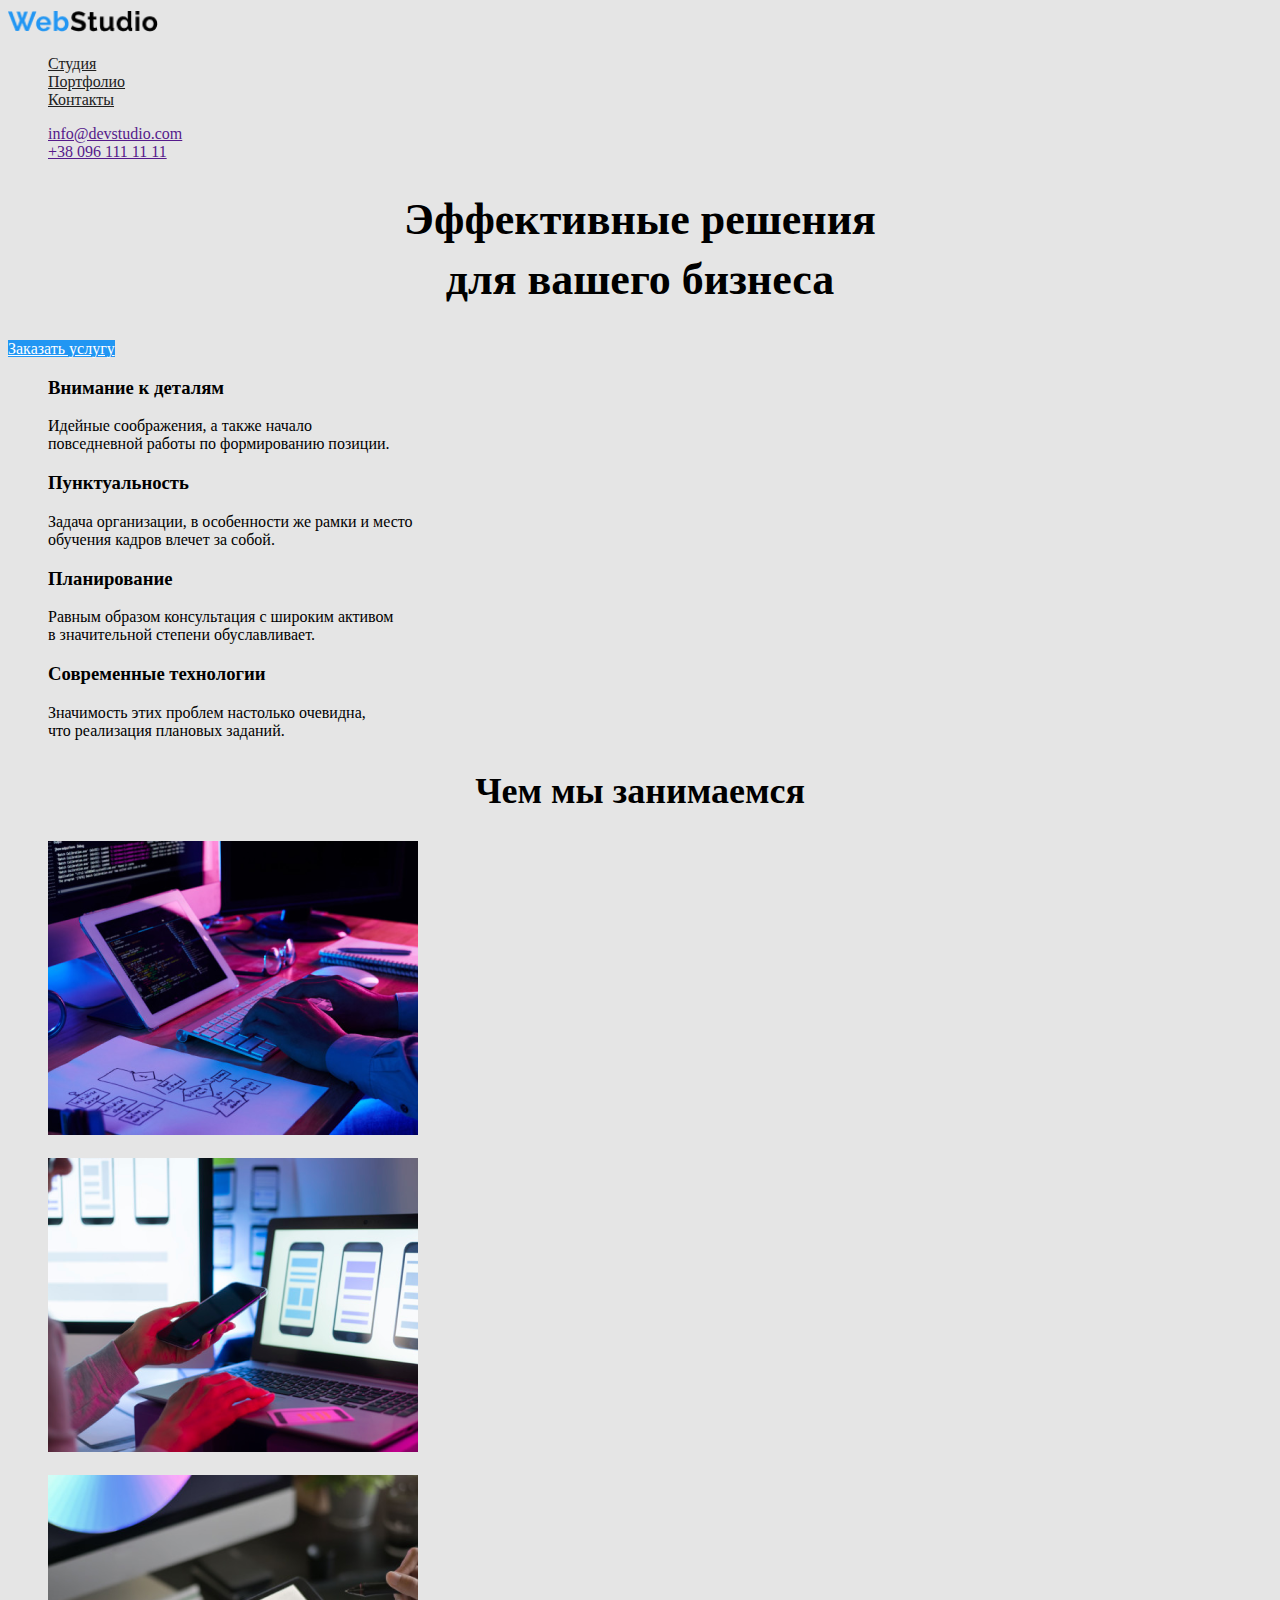
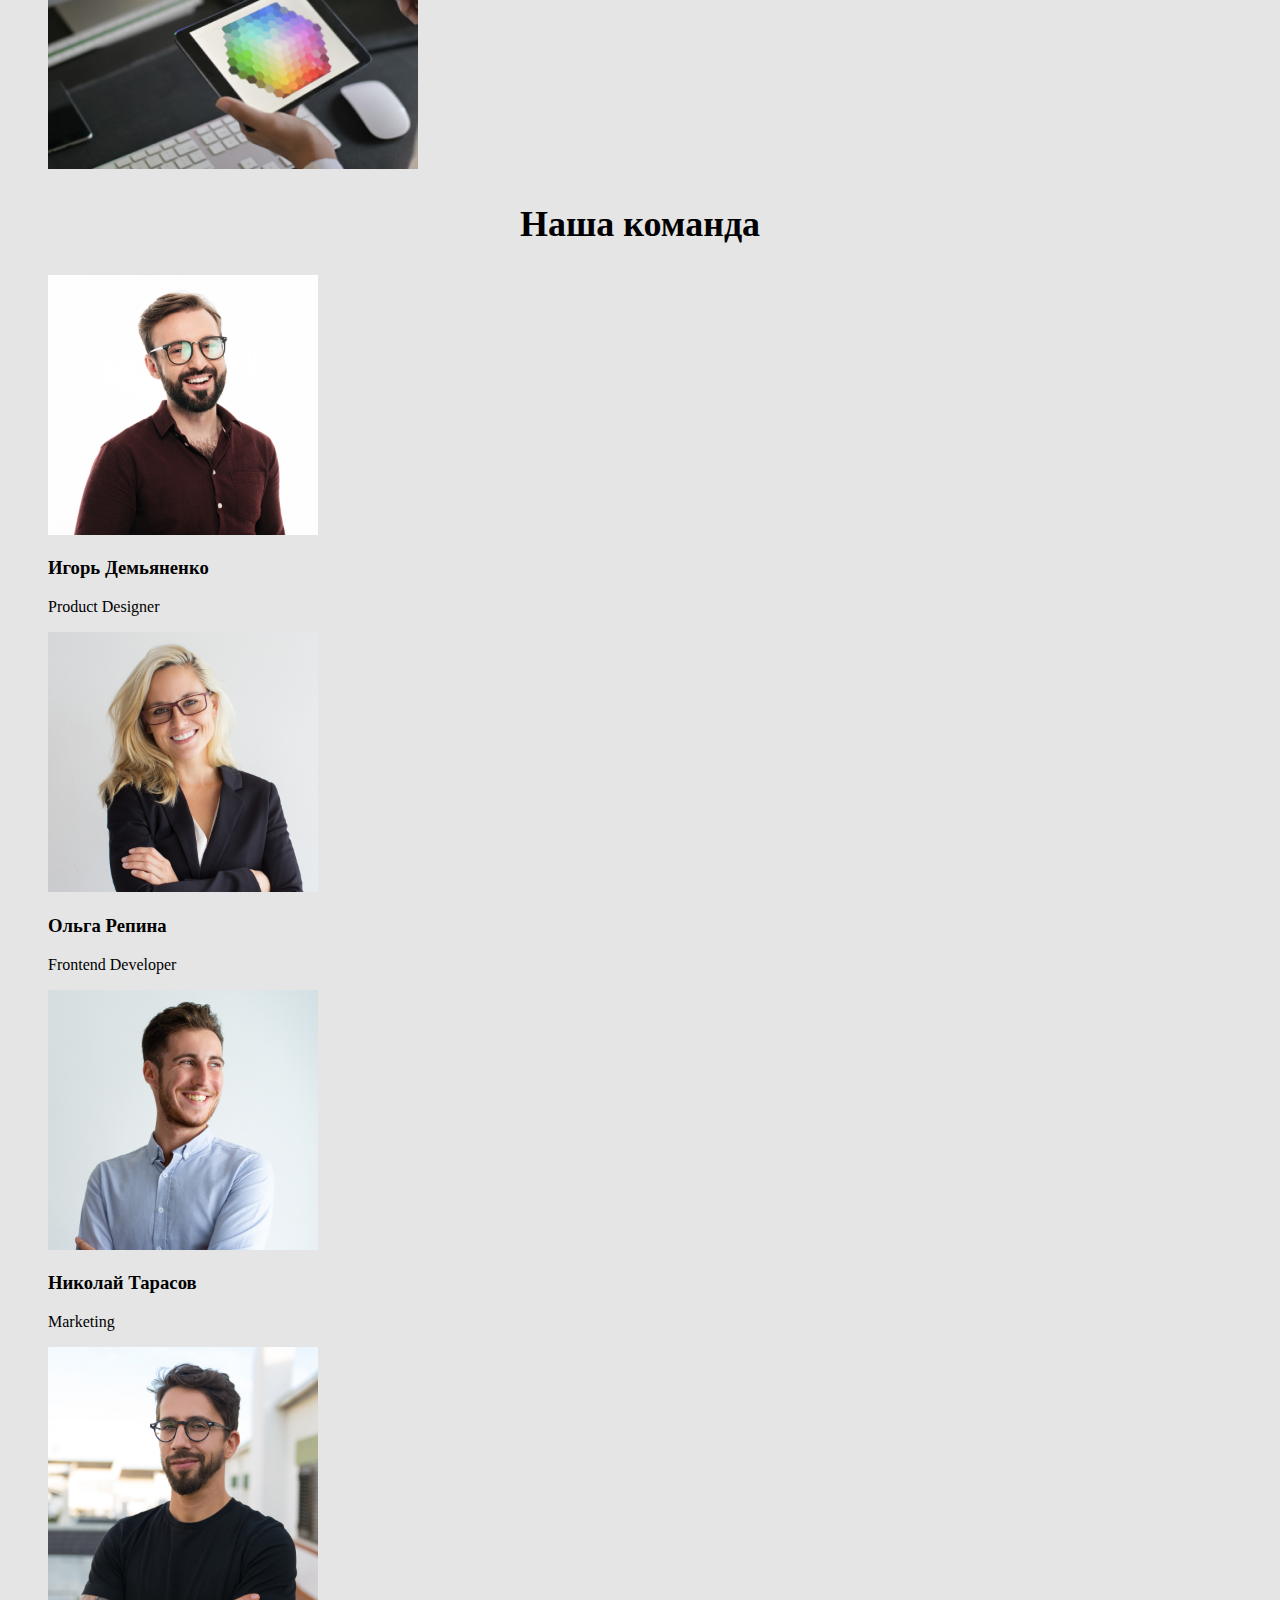
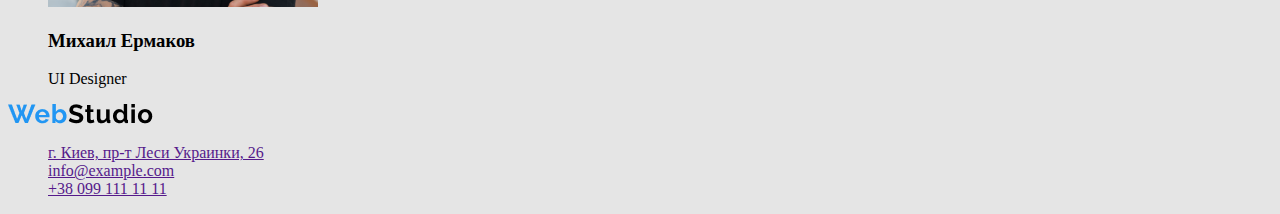
<file: index.html>
<!DOCTYPE html>
<html lang="en">

<head>
    <meta charset="UTF-8">
    <meta http-equiv="X-UA-Compatible" content="IE=edge">
    <meta name="viewport" content="width=device-width, initial-scale=1.0">
    <title>Document</title>
    <link rel="stylesheet" href="./css/styles.css">
</head>
<body>
    <!--  Шапка Сайта  -->
    <header>
        <nav>
            <a href="./index.html" class="logo">
                <img src="./Img/WebStudio.png" alt="" width="150" class="Web">
            </a>

            <ul class="site-nav list">
                <li><a href="" class="link">Студия</a></li>
                <li><a href="./portfolio.html" class="link2">Портфолио</a></li>
                <li><a href="./component.html" class="link3">Контакты</a></li>
            </ul>

            <ul class="help-nav list">
                <li><a href="" class="email">info@devstudio.com</a></li>
                <li><a href="" class="tell">+38 096 111 11 11</a></li>
            </ul>
        </nav>
    </header>

    <main>
            <!--Герой-->
            <section class="hero">
                <h1 class="hero-title">Эффективные решения <br> для вашего бизнеса</h1>
                <a href="" class="hero-bay">Заказать услугу</a>
            </section>

            <!--Текст-->
        <section class="post">

            <ul>
                <li>
                    <h3>Внимание к деталям</h3>
                    Идейные соображения, а также начало <br> повседневной работы по формированию позиции.</>
                </li>
                <li>
                    <h3>Пунктуальность</h3>
                    <p>Задача организации, в особенности же рамки и место <br> обучения кадров влечет за собой.</p>
                </li>
                <li>
                    <h3>Планирование</h3>
                    <p>Равным образом консультация с широким активом <br> в значительной степени обуславливает.</p>
                </li>
                <li>
                    <h3>Современные технологии</h3>
                    <p>Значимость этих проблем настолько очевидна, <br> что реализация плановых заданий.</p>
                </li>
                </section>

                <!--Чем мы занимаемся -->
                <section>
                    <h2 class="text">Чем мы занимаемся</h2>
                    <ul>
                        <li>
                            <img src="./Img/work.png" alt="" width="370">
                            <h3></h3>
                            <p></p>
                        </li>
                    </ul>
                    <ul>
                        <li>
                            <img src="./Img/work2.png" alt="370">
                            <h3></h3>
                            <p></p>
                        </li>
                    </ul>
                    <ul>
                        <li>
                            <img src="./Img/work1.png" alt="" width="370">
                            <h3></h3>
                            <p></p>
                        </li>
                    </ul>
                </section>

               <!--Наша команда -->
                <section>
                    <h2 class="company">Наша команда</h2>
                    <ul>
                        <li>
                            <img src="./Img/profile2.jpg" alt="" width="270">
                            <h3>Игорь Демьяненко</h3>
                            <p>Product Designer</p>
                        </li>
                        <li>
                            <img src="./Img/profile.jpg" alt="" width="270">
                            <h3>Ольга Репина</h3>
                            <p>Frontend Developer</p>
                        </li>
                        <li>
                            <img src="./Img/profile4.jpg" alt="" width="270">
                            <h3>Николай Тарасов</h3>
                            <p>Marketing</p>
                        </li>
                        <li>
                            <img src="./Img/profile3.jpg" alt="" width="270">
                            <h3>Михаил Ермаков</h3>
                            <p>UI Designer</p>
                        </li>
                    </ul>
                </section>
    </main>

    <footer>
        <a href=""></a>
        <img src="./Img/WebStudio.png" alt="">
        <ul>
            <li><a href="">г. Киев, пр-т Леси Украинки, 26</a></li>
            <li><a href="">info@example.com</a></li>
            <li><a href="">+38 099 111 11 11</a></li>
        </ul>
    </footer>
</body>

</html>
</file>
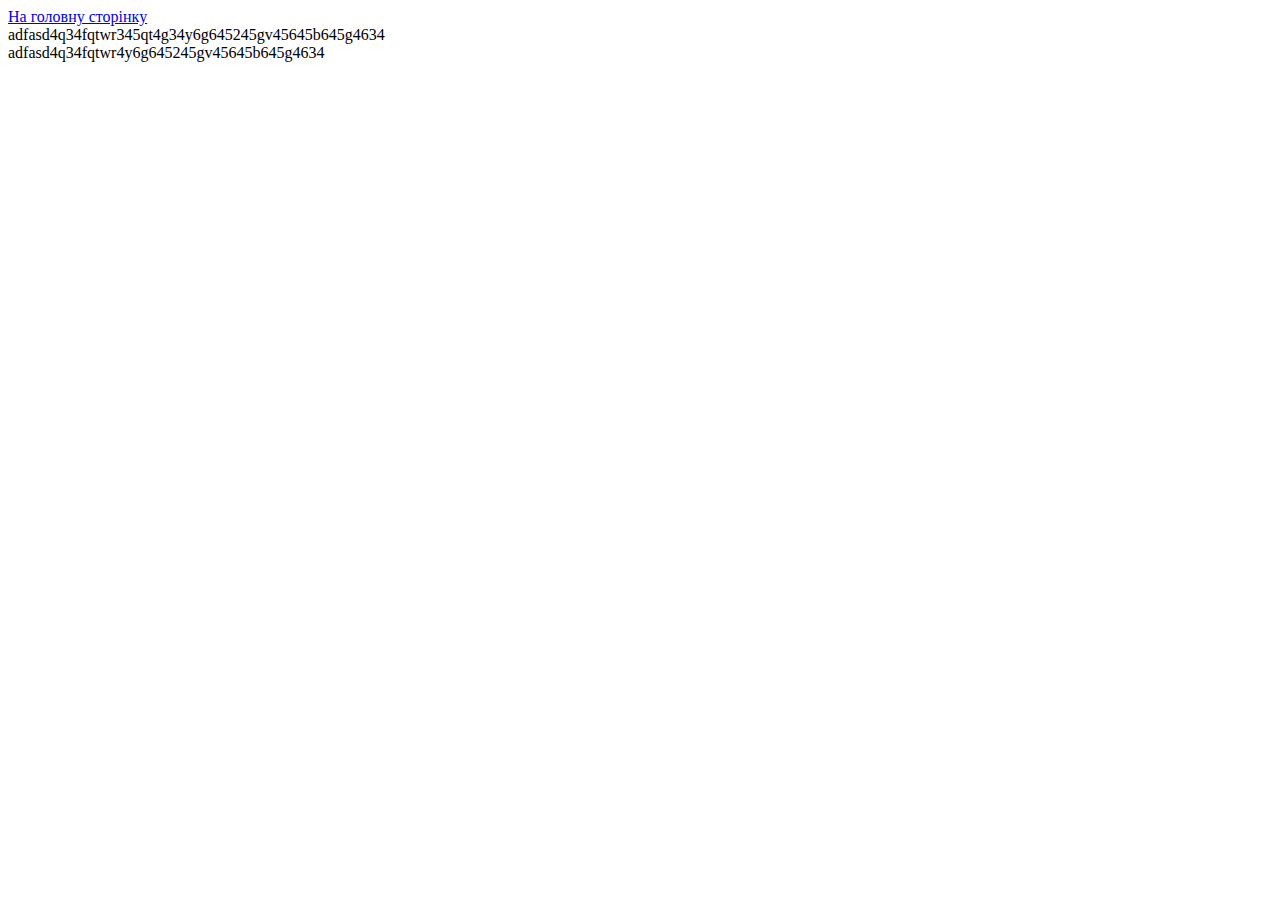
<file: component.html>
<!DOCTYPE html>
<html lang="en">
<head>
    <meta charset="UTF-8">
    <meta http-equiv="X-UA-Compatible" content="IE=edge">
    <meta name="viewport" content="width=device-width, initial-scale=1.0">
    <title>Document</title>
</head>
<body>
    <a href="./index.html">На головну сторінку</a>



    <div class="box">adfasd4q34fqtwr345qt4g34y6g645245gv45645b645g4634</div>
    <div class="box1">adfasd4q34fqtwr4y6g645245gv45645b645g4634</div>
</body>
</html>
</file>
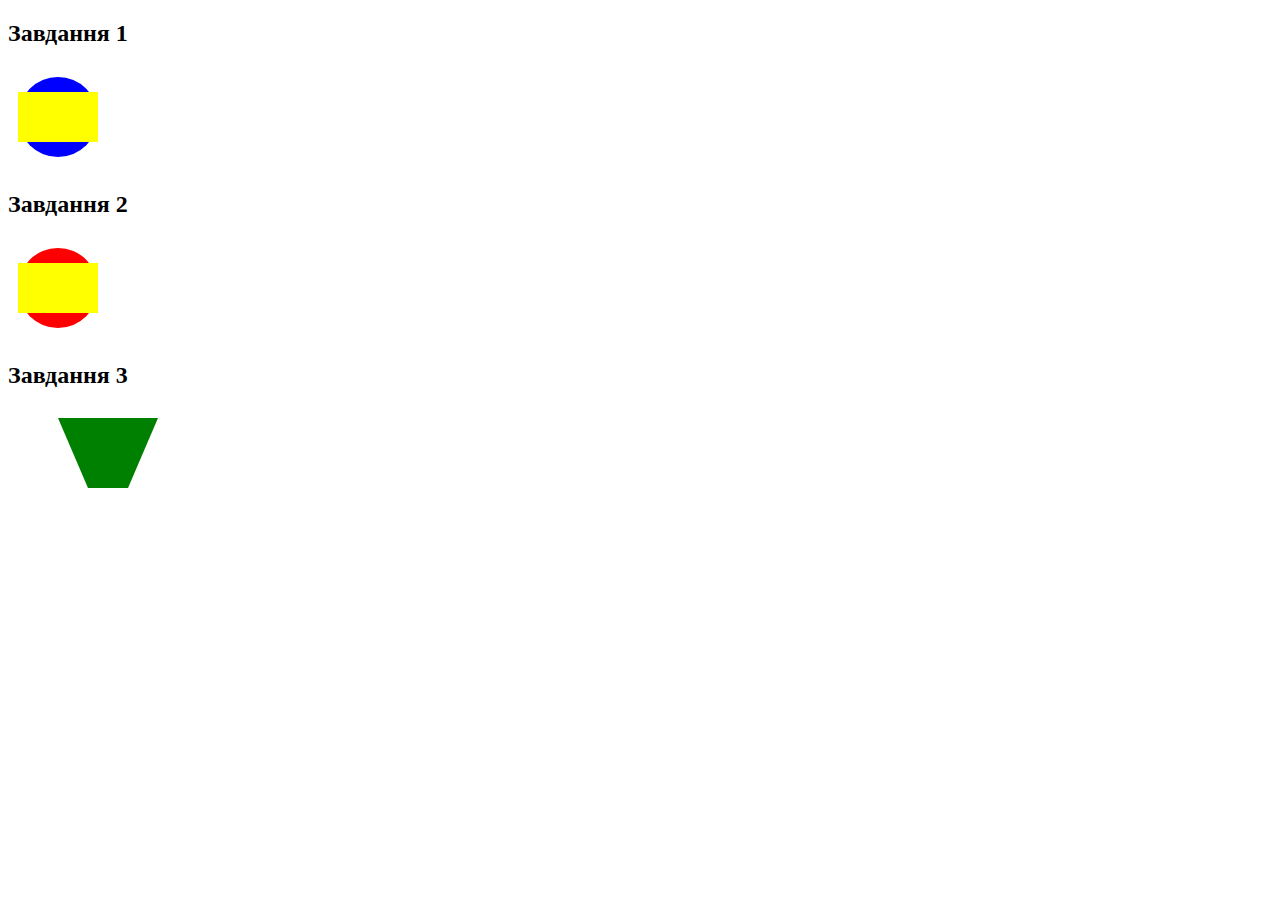
<file: hw23.html>
<!DOCTYPE html>
<html lang="en">
<head>
    <meta charset="UTF-8">
    <meta name="viewport" content="width=device-width, initial-scale=1.0">
    <title>Document</title>
    <link rel="stylesheet" href="/css/hw23.css">
</head>
<body>
<!-- Завдання 1 -->
<h2>Завдання 1</h2>
<svg width="100" height="100">
  <circle cx="50" cy="50" r="40" fill="blue" />
  <rect x="10" y="25" width="80" height="50" fill="yellow" />
</svg>

<!-- Завдання 2 -->
<h2>Завдання 2</h2>
<svg width="100" height="100" class="icon">
  <circle cx="50" cy="50" r="40" fill="red" />
  <rect x="10" y="25" width="80" height="50" fill="yellow" />
</svg>

<!-- Завдання 3 -->
<h2>Завдання 3</h2>
<svg width="200" height="200">
  <polygon points="50,10 150,10 120,80 80,80" fill="green" />
</svg>
</body>
</html>
</file>
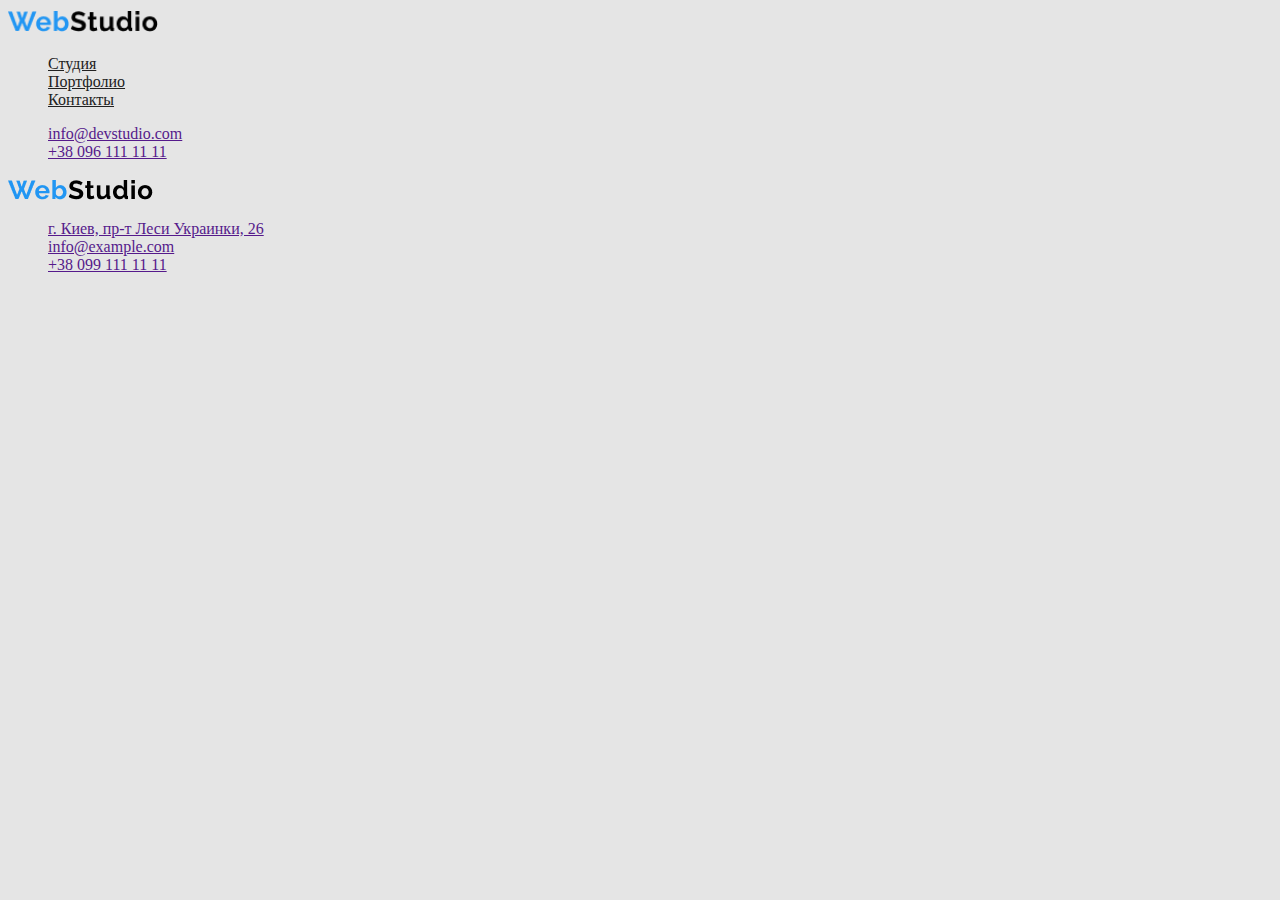
<file: portfolio.html>
<!DOCTYPE html>
<html lang="en">

<head>
    <meta charset="UTF-8">
    <meta http-equiv="X-UA-Compatible" content="IE=edge">
    <meta name="viewport" content="width=device-width, initial-scale=1.0">
    <title>Document</title>
    <link rel="stylesheet" href="./css/styles.css">
</head>

<body>
    <!--  Шапка Сайта  -->
    <header>
        <nav>
            <a href="./index.html" class="logo">
                <img src="./Img/WebStudio.png" alt="" width="150" class="Web">
            </a>

            <ul class="site-nav list">
                <li><a href="./index.html" class="link">Студия</a></li>
                <li><a href="./portfolio.html" class="link">Портфолио</a></li>
                <li><a href="" class="link">Контакты</a></li>
            </ul>

            <ul class="help-nav list">
                <li><a href="" class="email">info@devstudio.com</a></li>
                <li><a href="" class="tell">+38 096 111 11 11</a></li>
            </ul>
        </nav>
    </header>

    <h3></h3>

    <footer>
        <a href=""></a>
        <img src="./Img/WebStudio.png" alt="">
        <ul>
            <li><a href="">г. Киев, пр-т Леси Украинки, 26</a></li>
            <li><a href="">info@example.com</a></li>
            <li><a href="">+38 099 111 11 11</a></li>
        </ul>
    </footer>
</body>

</html>
</file>
<file: css/styles.css>
:root

body {
    background-color: #E5E5E5;
}

ul {
    list-style: none;
}

.logo {
    font-family: 'Raleway';
        font-style: normal;
        font-weight: 700;
        font-size: 26px;
        line-height: 31px;
        /* identical to box height */
    
        letter-spacing: 0.03em;
}

.site-nav .link {
    color: #212121;
}

.site-nav .link:hover,
.site-nav .link:focus {
    color: #2196F3;
}

.site-nav .link2 {
    color: #212121;
}

.site-nav .link2:hover,
.site-nav .link2:focus {
    color: #2196F3;
}

.site-nav .link3 {
    color: #212121;
}

.site-nav .link3:hover,
.site-nav .link3:focus {
    color: #2196F3;
}

.site-nav .lick.current {
    color: #2196F3;
}

.hero-bay {
    color: #ffffff;
    background-color: #2196F3;

    text-align: center;
}

.hero-title {
    font-weight: 900;
    font-size: 44px;
    line-height: 60px;

    text-align: center;
}

.post {
}

.text {
    font-weight: 700;
        font-size: 36px;
        line-height: 42px;
        text-align: center;
}

.company {
    font-weight: 700;
        font-size: 36px;
        line-height: 42px;
        text-align: center;
}
</file>
<file: css/hw23.css>
.icon:hover {
    background-color: lightblue;
  }
</file>
